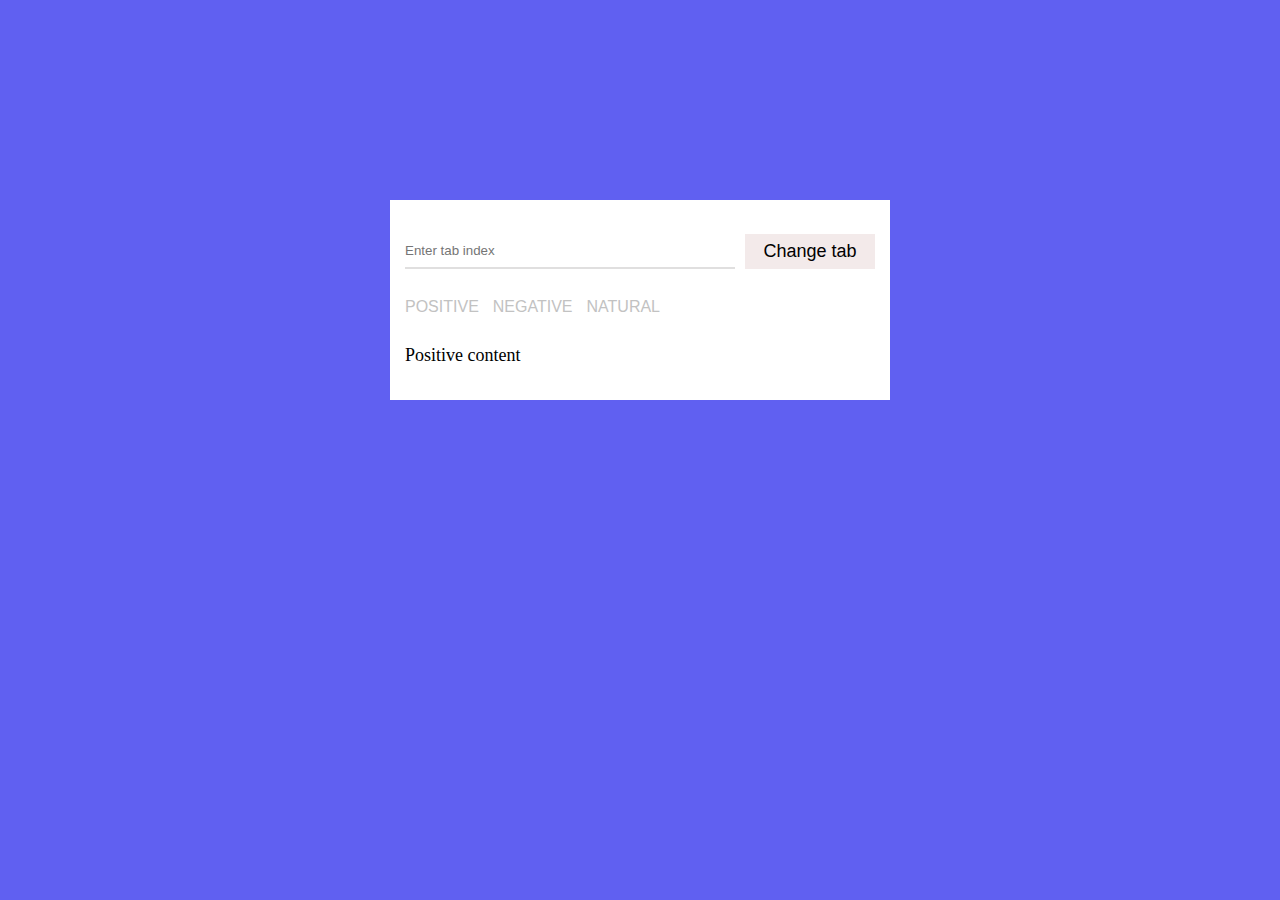
<file: positive/index.html>
<!DOCTYPE html>
<html lang="en">
<head>
  <meta charset="UTF-8">
  <meta http-equiv="X-UA-Compatible" content="IE=edge">
  <meta name="viewport" content="width=device-width, initial-scale=1.0">
  <title>Lesson 4.3</title>
  <link rel="stylesheet" href="style.css">
  <script src="index.js"></script>
</head>
<body>
  <div id="main">
    <div id="secondary">
      <form id="form">
        <input type="number" placeholder="Enter tab index" class="kirit">
        <button class="change"> Change tab</button>
      </form>

      <div id="buttons">
        <button onclick="bold()" id="positive">POSITIVE</button>
        <button onclick="bold2()" id="negative">NEGATIVE</button>
        <button onclick="bold3()" id="natural">NATURAL</button>
      </div>

      <p id="content"> Positive content </p>
    </div>
  </div>



  <script src="index.js">

  </script>

</body>
</html>
</file>
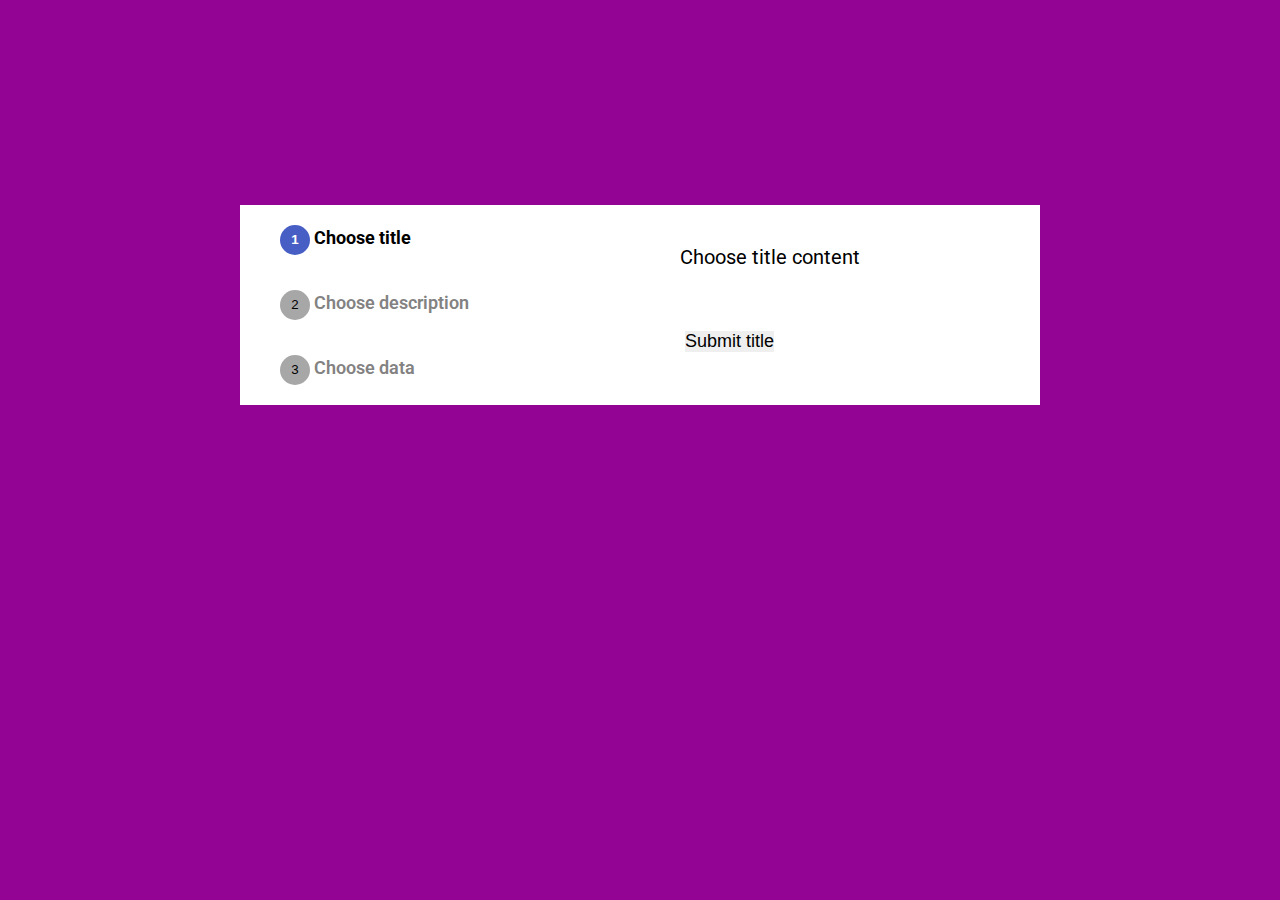
<file: Choose/choose.html>
<!DOCTYPE html>
<html lang="en">
<head>
  <meta charset="UTF-8">
  <meta http-equiv="X-UA-Compatible" content="IE=edge">
  <meta name="viewport" content="width=device-width, initial-scale=1.0">
  <title>CHOOSE</title>
  <link rel="stylesheet" href="css/choose.css">
</head>
<body>
  <section>
    <div id="left">
      <div onclick="funcZero()" id="first">
        <button id="one"> 1 </button>
        <p id="title"> Choose title </p>
      </div>
      <div onclick="func2()" id="second">
        <button id="two"> 2 </button>
        <p id="desc"> Choose description </p>
      </div>
      <div onclick="func3()" id="third">
        <button id="three"> 3 </button>
        <p id="data"> Choose data </p>
      </div>
    </div>

    <div id="right">
      <div class="top">
        <p class="tText">Choose title content</p>
      </div>

      <div class="bottom">
        <button id="differ" onclick="func2()"> Submit title </button>
        <button id="ikki1" onclick="ikki1()"> Back </button>
        <button id="ikki2" onclick="ikki2()"> Submit Description </button>
        <button id="uch1" onclick="uch1()"> No, go back! </button>
        <button id="uch2" onclick="uch2()"> Yes, go ahead. </button>

      </div>

    </div>
  </section>




  <script src="choose.js"></script>

</body>
</html>
</file>
<file: positive/style.css>
* {
  margin: 0;
  padding: 0;
  box-sizing: border-box;
}

body {
  background: #6060f1;
}

#main {
  margin: 200px auto;
  width: 500px;
  height: 200px;
  display: flex;
  flex-direction: column;
  justify-content: center;
  align-items: center;
  background: #fff;
}

#secondary {
  /* background: red; */
  width: 470px;
  height: 160px;
  display: flex;
  flex-direction: column;
  justify-content: space-around;
  align-items: flex-start;
}
#form {
  width: 100%;
  display: flex;
  flex-direction: row;
  justify-content: space-between;
  align-items: center;
}
.kirit {
  width: 330px;
  height: 35px;
  border-style: none;
  border-bottom: #e0dfdf solid 2px;
}
.change {
  width: 130px;
  height: 35px;
  border-style: none;
  background: #f3eaea;
  font-size: 18px;
}
.change:hover {
  cursor: pointer;
}

#positive, #negative, #natural {
  font-size: 16px;
  font-weight: 500;
  border-style: none;
  margin-right: 10px;
  background: #fff;
  color: #c2c2c2;
  transition: all .3s;
  /* color: #927f7f; */
}
#positive, #negative, #natural:hover {
  cursor: pointer;
  transition: all .3s;
}




#content {
  font-family: cursive;
  font-size: 18px;
  font-weight: 400;
}
</file>
<file: Choose/css/choose.css>
@import url('https://fonts.googleapis.com/css2?family=Roboto:ital,wght@0,100;0,300;0,400;0,500;0,700;1,100;1,300;1,500&display=swap');

* {
  margin: 0;
  padding: 0;
  box-sizing: border-box;
}

body {
  background: #940494;
  font-family: 'Roboto', sans-serif;
}

section {
  width: 800px;
  height: 200px;
  margin: 16% auto;
  background: #fff;
  display: flex;
  flex-direction: row;
  justify-content: space-around;
  align-items: center;
}

#left {
  width: 40%;
  height: 80%;
  display: flex;
  flex-direction: column;
  justify-content: space-between;
  align-items: flex-start;
}

#first button {
  color: #fff;
  font-weight: 600;
  background: #475ec5;
}
#first p {
  color: #000;
  font-weight: 700;
}

#first, #second, #third {
  height: 30px;
}
#first, #second, #third:hover {
  cursor: pointer;
}

#second:hover button {
  color: #ffffff;
  font-weight: 600;
  background: #98999c;
  transition: all .3s;
}
#second:hover p {
  font-weight: 700;
  transition: all .3s;
  color: #3f3f3f;
}

#third:hover button {
  color: #ffffff;
  font-weight: 600;
  background: #a8a7a7;
  transition: all .3s;
}
#third:hover p {
  font-weight: 700;
  transition: all .3s;
  color: #3f3f3f;
}

#one,#two,#three {
  width: 30px;
  height: 30px;
  border-radius: 50%;
  border-style: none;
  background: #a8a7a7;
  font-weight: 500;
  transition: all .3s;

}
#title, #desc, #data {
  display: inline-block;
  font-size: 18px;
  font-weight: 600;
  color: #838282;
  transition: all .3s;
}


#right {
  width: 40%;
  height: 80%;
  display: flex;
  flex-direction: column;
  justify-content: space-evenly;
  align-items: flex-start;
  position: relative;
}

.top p {
  font-size: 20px;
  position: absolute;
  top: 20px;
}

.bottom {
  display: flex;
  flex-direction: row;
  justify-content: space-between;
  width: 100%;
}
#differ {
  left: 5px;
}
#ikki1, #uch1 {
  left: 10px;
}
#ikki2, #uch2 {
  right: 10px;
}

#sub, #uch1, #uch2, #ikki1, #ikki2, #differ {
  border: none;
  font-size: 18px;
  font-weight: 500;
  position: absolute;
}
#sub, #uch1, #uch2, #ikki1, #ikki2, #differ:hover {
  cursor: pointer;
}
#sub, #uch1, #uch2, #ikki1, #ikki2 {
  display: none;
}
</file>
